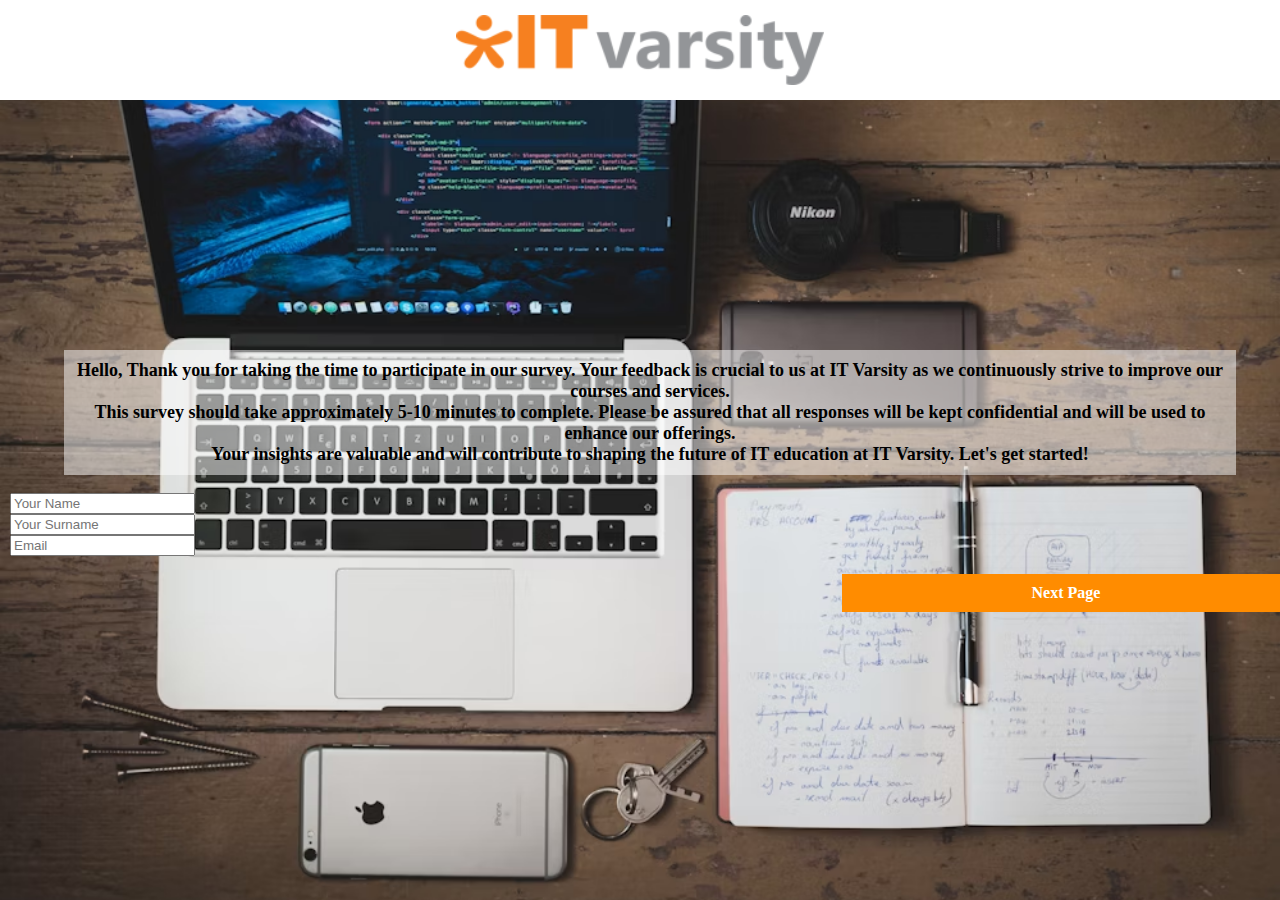
<file: index.html>
<!DOCTYPE html>
<html>
    <head>
        <link rel="stylesheet" href="style.css">
    </head>
    <body class="body-home">
        <div class="header">
            <img src="images/ITv-Logo.png"/>
        </div>

        <h4>Hello, Thank you for taking the time to participate in our survey. Your feedback is crucial to us at IT Varsity as we continuously strive to improve our courses and services.
        <br>
        This survey should take approximately 5-10 minutes to complete. Please be assured that all responses will be kept confidential and will be used to enhance our offerings.
        <br>
        Your insights are valuable and will contribute to shaping the future of IT education at IT Varsity. Let's get started!</h4>
        <br>
        <div id="input-2">
            <input type="text" placeholder="Your Name" id="name"/>
            <br>
            <input type="text" placeholder="Your Surname" id="surname"/>
            <br>
            <input type="text" placeholder="Email" id="email"/>
        </div>
        <br>
        <a class="button2" href="page1.html">Next Page</a>
    </body>
</html>
</file>
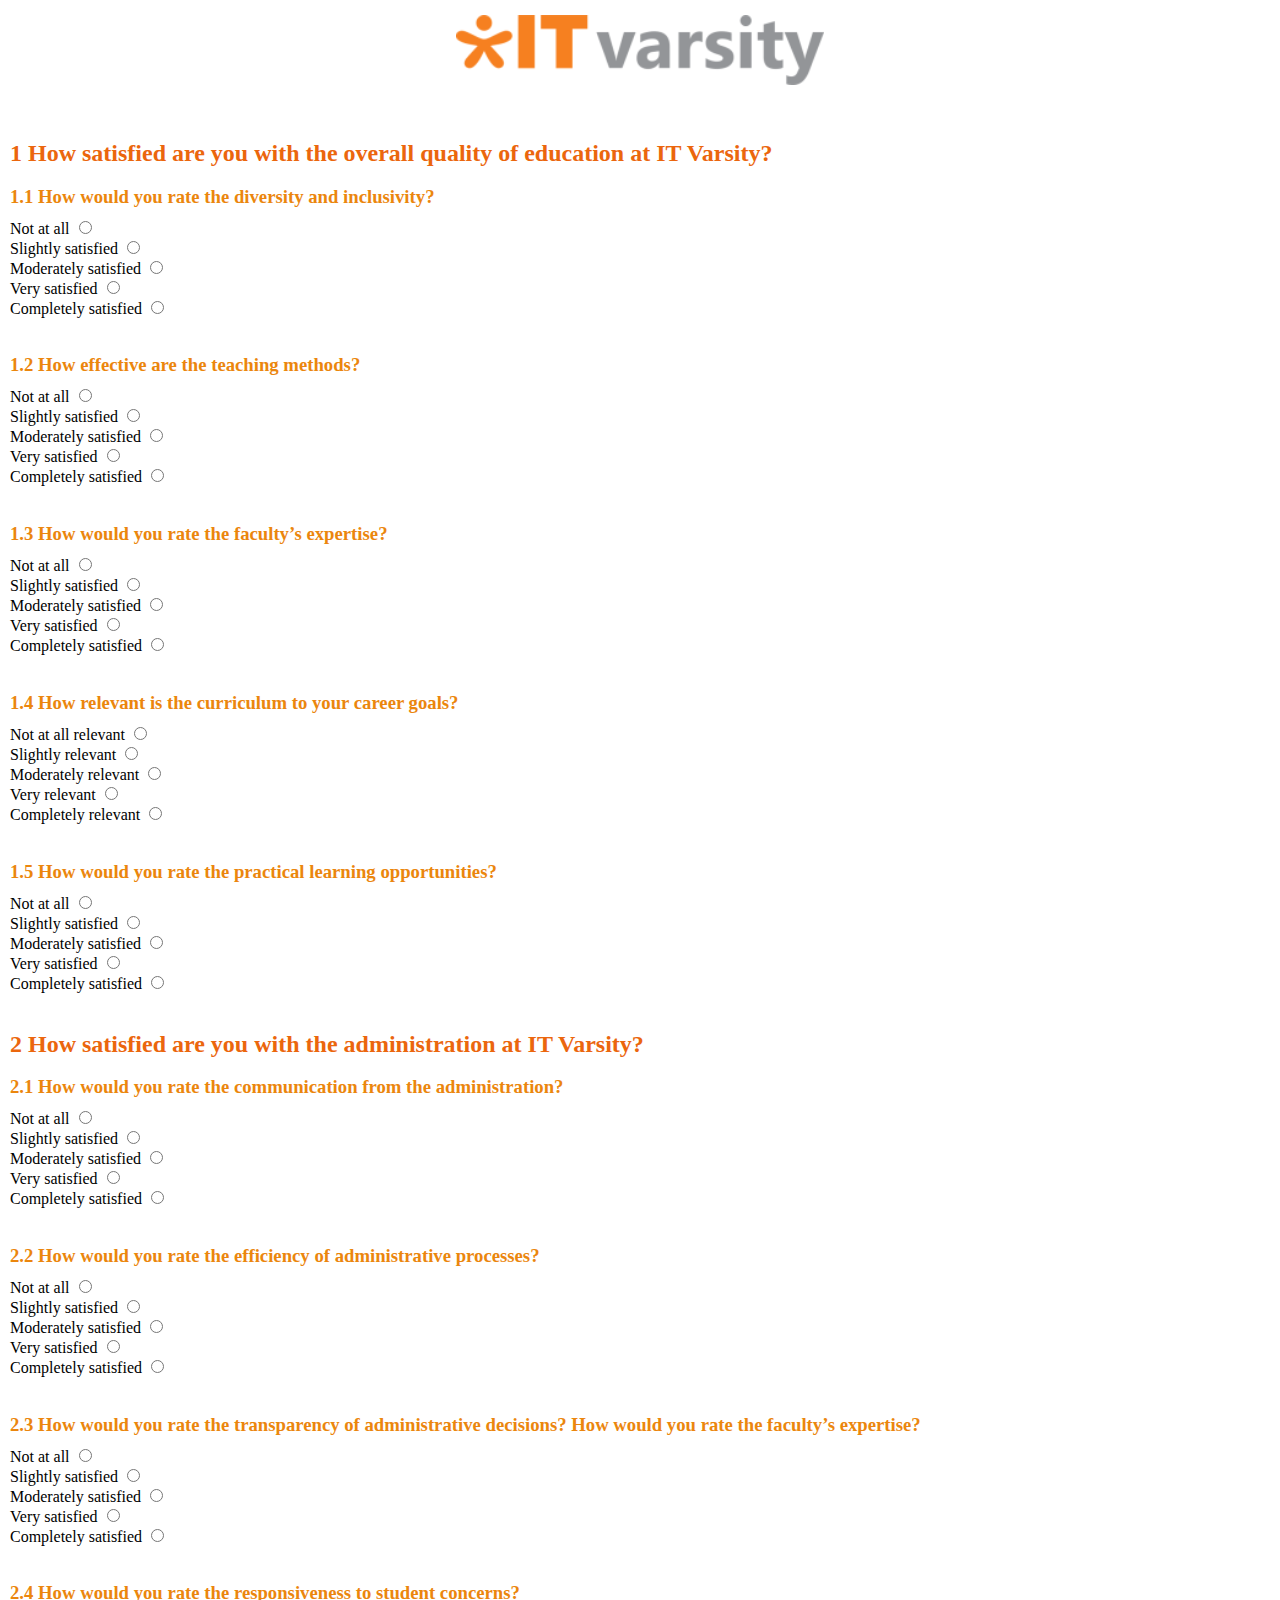
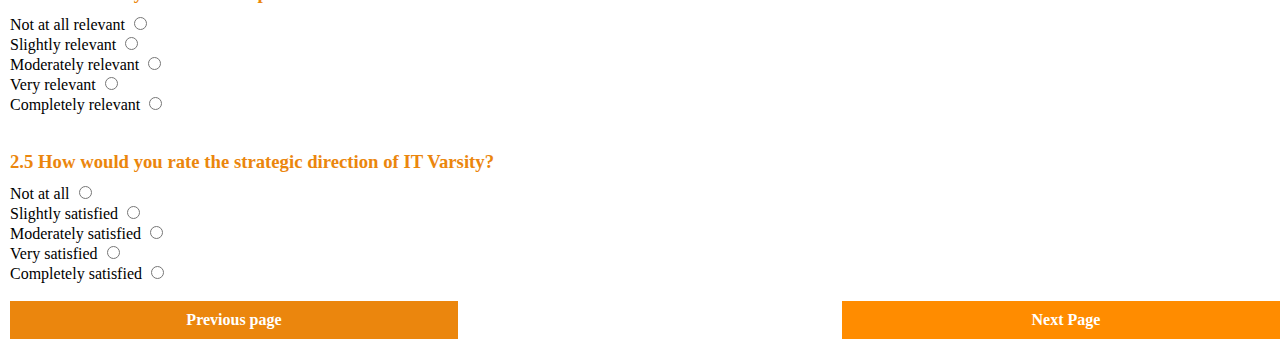
<file: page1.html>
<!DOCTYPE html>
<html>
    <head>
        <link rel="stylesheet" href="style.css">
    </head>
    <body>
        <div class="header">
            <img src="images/ITv-Logo.png"/>
        </div>
        
        <h2>1 How satisfied are you with the overall quality of education at IT Varsity?</h2>
        <h3>1.1 How would you rate the diversity and inclusivity?</h3>
            <form>                                                                     
                <label for="Side">Not at all</label>
                <input type="radio" id="Survey" name="Choice" >
                <br>
                <label for="Side">Slightly satisfied</label>
                <input type="radio" id="Survey" name="Choice" >
                <br>
                <label for="Side">Moderately satisfied</label>
                <input type="radio" id="Survey" name="Choice" >
                <br>
                <label for="Side">Very satisfied</label>
                <input type="radio" id="Survey" name="Choice" >
                <br>
                <label for="Side">Completely satisfied</label>
                <input type="radio" id="Survey" name="Choice" >
            </form>
            <br>
            <h3>1.2 How effective are the teaching methods?</h3>
            <form>                                                                     
                <label for="Side">Not at all</label>
                <input type="radio" id="Survey" name="Choice" >
                <br>
                <label for="Side">Slightly satisfied</label>
                <input type="radio" id="Survey" name="Choice" >
                <br>
                <label for="Side">Moderately satisfied</label>
                <input type="radio" id="Survey" name="Choice" >
                <br>
                <label for="Side">Very satisfied</label>
                <input type="radio" id="Survey" name="Choice" >
                <br>
                <label for="Side">Completely satisfied</label>
                <input type="radio" id="Survey" name="Choice" >
            </form>
            <br>
            <h3>1.3 How would you rate the faculty’s expertise?</h3>
            <form>                                                                     
                <label for="Side">Not at all</label>
                <input type="radio" id="Survey" name="Choice" >
                <br>
                <label for="Side">Slightly satisfied</label>
                <input type="radio" id="Survey" name="Choice" >
                <br>
                <label for="Side">Moderately satisfied</label>
                <input type="radio" id="Survey" name="Choice" >
                <br>
                <label for="Side">Very satisfied</label>
                <input type="radio" id="Survey" name="Choice" >
                <br>
                <label for="Side">Completely satisfied</label>
                <input type="radio" id="Survey" name="Choice" >
            </form>
            <br>
            <h3>1.4 How relevant is the curriculum to your career goals?
            </h3>
            <form>                                                                     
                <label for="Side">Not at all relevant</label>
                <input type="radio" id="Survey" name="Choice" >
                <br>
                <label for="Side">Slightly relevant</label>
                <input type="radio" id="Survey" name="Choice" >
                <br>
                <label for="Side">Moderately relevant</label>
                <input type="radio" id="Survey" name="Choice" >
                <br>
                <label for="Side">Very relevant</label>
                <input type="radio" id="Survey" name="Choice" >
                <br>
                <label for="Side">Completely relevant</label>
                <input type="radio" id="Survey" name="Choice" >
            </form>
            <br>
            <h3>1.5 How would you rate the practical learning opportunities?</h3>
            <form>                                                                     
                <label for="Side">Not at all</label>
                <input type="radio" id="Survey" name="Choice" >
                <br>
                <label for="Side">Slightly satisfied</label>
                <input type="radio" id="Survey" name="Choice" >
                <br>
                <label for="Side">Moderately satisfied</label>
                <input type="radio" id="Survey" name="Choice" >
                <br>
                <label for="Side">Very satisfied</label>
                <input type="radio" id="Survey" name="Choice" >
                <br>
                <label for="Side">Completely satisfied</label>
                <input type="radio" id="Survey" name="Choice" >
            </form>
            <br>
            <h2>2 How satisfied are you with the administration at IT Varsity?</h2>
            <h3>2.1 How would you rate the communication from the administration?</h3>
                <form>                                                                     
                    <label for="Side">Not at all</label>
                    <input type="radio" id="Survey" name="Choice" >
                    <br>
                    <label for="Side">Slightly satisfied</label>
                    <input type="radio" id="Survey" name="Choice" >
                    <br>
                    <label for="Side">Moderately satisfied</label>
                    <input type="radio" id="Survey" name="Choice" >
                    <br>
                    <label for="Side">Very satisfied</label>
                    <input type="radio" id="Survey" name="Choice" >
                    <br>
                    <label for="Side">Completely satisfied</label>
                    <input type="radio" id="Survey" name="Choice" >
                </form>
                <br>
                <h3>2.2 How would you rate the efficiency of administrative processes?</h3>
                <form>                                                                     
                    <label for="Side">Not at all</label>
                    <input type="radio" id="Survey" name="Choice" >
                    <br>
                    <label for="Side">Slightly satisfied</label>
                    <input type="radio" id="Survey" name="Choice" >
                    <br>
                    <label for="Side">Moderately satisfied</label>
                    <input type="radio" id="Survey" name="Choice" >
                    <br>
                    <label for="Side">Very satisfied</label>
                    <input type="radio" id="Survey" name="Choice" >
                    <br>
                    <label for="Side">Completely satisfied</label>
                    <input type="radio" id="Survey" name="Choice" >
                </form>
                <br>
                <h3>2.3 How would you rate the transparency of administrative decisions? How would you rate the faculty’s expertise?</h3>
                <form>                                                                     
                    <label for="Side">Not at all</label>
                    <input type="radio" id="Survey" name="Choice" >
                    <br>
                    <label for="Side">Slightly satisfied</label>
                    <input type="radio" id="Survey" name="Choice" >
                    <br>
                    <label for="Side">Moderately satisfied</label>
                    <input type="radio" id="Survey" name="Choice" >
                    <br>
                    <label for="Side">Very satisfied</label>
                    <input type="radio" id="Survey" name="Choice" >
                    <br>
                    <label for="Side">Completely satisfied</label>
                    <input type="radio" id="Survey" name="Choice" >
                </form>
                <br>
                <h3>2.4 How would you rate the responsiveness to student concerns?</h3>
                <form>                                                                     
                    <label for="Side">Not at all relevant</label>
                    <input type="radio" id="Survey" name="Choice" >
                    <br>
                    <label for="Side">Slightly relevant</label>
                    <input type="radio" id="Survey" name="Choice" >
                    <br>
                    <label for="Side">Moderately relevant</label>
                    <input type="radio" id="Survey" name="Choice" >
                    <br>
                    <label for="Side">Very relevant</label>
                    <input type="radio" id="Survey" name="Choice" >
                    <br>
                    <label for="Side">Completely relevant</label>
                    <input type="radio" id="Survey" name="Choice" >
                </form>
                <br>
                <h3>2.5 How would you rate the strategic direction of IT Varsity?</h3>
                <form>                                                                     
                    <label for="Side">Not at all</label>
                    <input type="radio" id="Survey" name="Choice" >
                    <br>
                    <label for="Side">Slightly satisfied</label>
                    <input type="radio" id="Survey" name="Choice" >
                    <br>
                    <label for="Side">Moderately satisfied</label>
                    <input type="radio" id="Survey" name="Choice" >
                    <br>
                    <label for="Side">Very satisfied</label>
                    <input type="radio" id="Survey" name="Choice" >
                    <br>
                    <label for="Side">Completely satisfied</label>
                    <input type="radio" id="Survey" name="Choice" >
                </form>
                <br>
                <a class="button" href="index.html">Previous page</a>
                <a class="button2" href="page2.html">Next Page</a>
    </body>
</html>
</file>
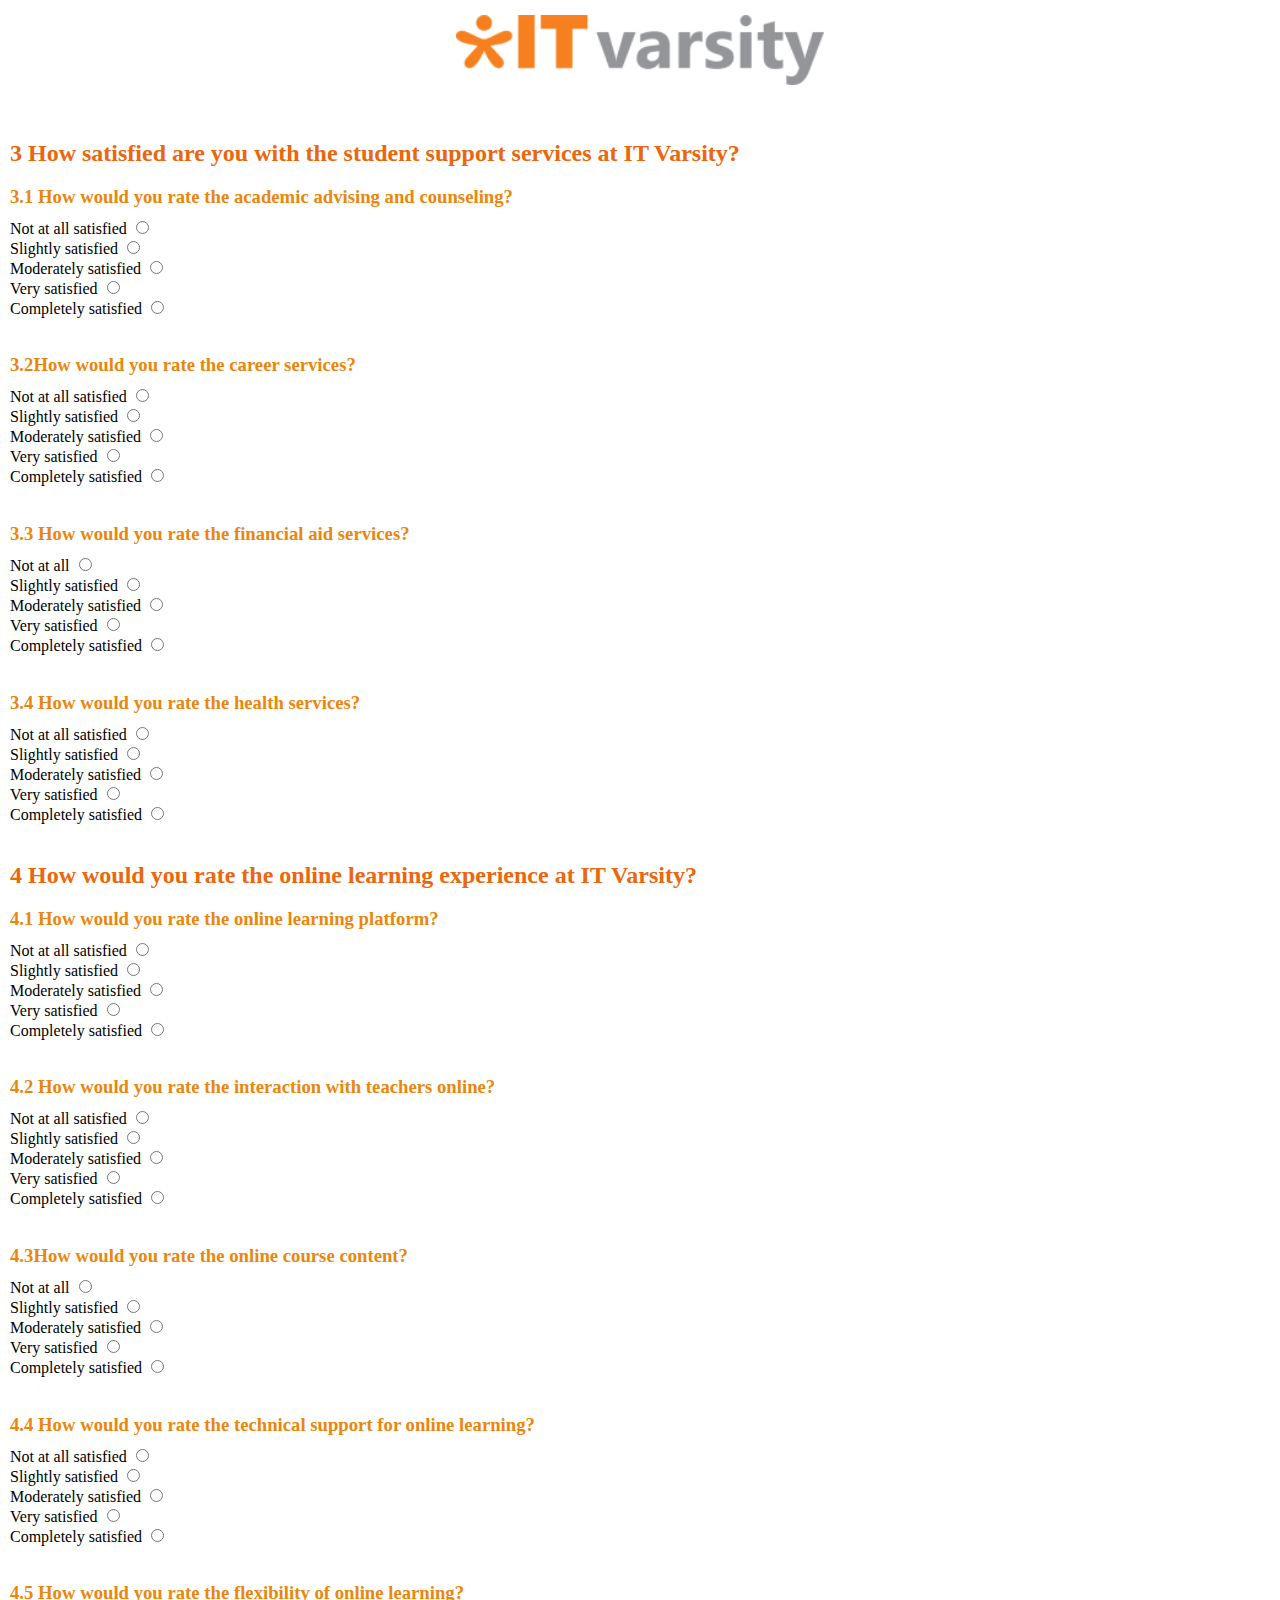
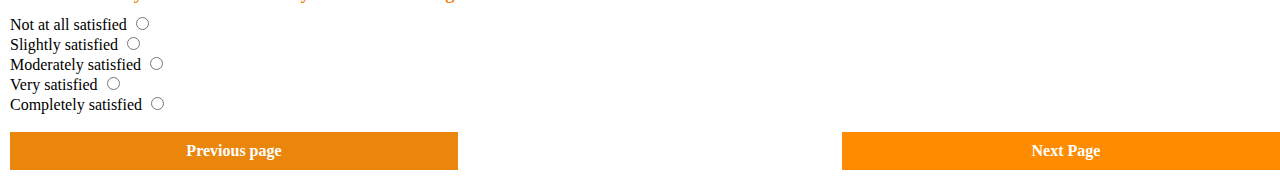
<file: page2.html>
<!DOCTYPE html>
<html>
    <head>
        <link rel="stylesheet" href="style.css">
    </head>
    <body>
        <div class="header">
            <img src="images/ITv-Logo.png"/>
        </div>

        <h2>3 How satisfied are you with the student support services at IT Varsity?</h2>
        <h3>3.1 How would you rate the academic advising and counseling?</h3>
            <form>                                                                     
                <label for="Side">Not at all satisfied</label>
                <input type="radio" id="Survey" name="Choice" >
                <br>
                <label for="Side">Slightly satisfied</label>
                <input type="radio" id="Survey" name="Choice" >
                <br>
                <label for="Side">Moderately satisfied</label>
                <input type="radio" id="Survey" name="Choice" >
                <br>
                <label for="Side">Very satisfied</label>
                <input type="radio" id="Survey" name="Choice" >
                <br>
                <label for="Side">Completely satisfied</label>
                <input type="radio" id="Survey" name="Choice" >
            </form>
            <br>
            <h3> 3.2How would you rate the career services?</h3>
            <form>                                                                     
                <label for="Side">Not at all satisfied</label>
                <input type="radio" id="Survey" name="Choice" >
                <br>
                <label for="Side">Slightly satisfied</label>
                <input type="radio" id="Survey" name="Choice" >
                <br>
                <label for="Side">Moderately satisfied</label>
                <input type="radio" id="Survey" name="Choice" >
                <br>
                <label for="Side">Very satisfied</label>
                <input type="radio" id="Survey" name="Choice" >
                <br>
                <label for="Side">Completely satisfied</label>
                <input type="radio" id="Survey" name="Choice" >
            </form>
            <br>
            <h3>3.3 How would you rate the financial aid services?</h3>
            <form>                                                                     
                <label for="Side">Not at all</label>
                <input type="radio" id="Survey" name="Choice" >
                <br>
                <label for="Side">Slightly satisfied</label>
                <input type="radio" id="Survey" name="Choice" >
                <br>
                <label for="Side">Moderately satisfied</label>
                <input type="radio" id="Survey" name="Choice" >
                <br>
                <label for="Side">Very satisfied</label>
                <input type="radio" id="Survey" name="Choice" >
                <br>
                <label for="Side">Completely satisfied</label>
                <input type="radio" id="Survey" name="Choice" >
            </form>
            <br>
            <h3> 3.4 How would you rate the health services?</h3>
            <form>                                                                     
                <label for="Side">Not at all satisfied</label>
                <input type="radio" id="Survey" name="Choice" >
                <br>
                <label for="Side">Slightly satisfied</label>
                <input type="radio" id="Survey" name="Choice" >
                <br>
                <label for="Side">Moderately satisfied</label>
                <input type="radio" id="Survey" name="Choice" >
                <br>
                <label for="Side">Very satisfied</label>
                <input type="radio" id="Survey" name="Choice" >
                <br>
                <label for="Side">Completely satisfied</label>
                <input type="radio" id="Survey" name="Choice" >
            </form>
            <br>
            <h2>4 How would you rate the online learning experience at IT Varsity?</h2>
            <h3>4.1 How would you rate the online learning platform?</h3>
                <form>                                                                     
                    <label for="Side">Not at all satisfied</label>
                    <input type="radio" id="Survey" name="Choice" >
                    <br>
                    <label for="Side">Slightly satisfied</label>
                    <input type="radio" id="Survey" name="Choice" >
                    <br>
                    <label for="Side">Moderately satisfied</label>
                    <input type="radio" id="Survey" name="Choice" >
                    <br>
                    <label for="Side">Very satisfied</label>
                    <input type="radio" id="Survey" name="Choice" >
                    <br>
                    <label for="Side">Completely satisfied</label>
                    <input type="radio" id="Survey" name="Choice" >
                </form>
                <br>
                <h3>4.2 How would you rate the interaction with teachers online?</h3>
                <form>                                                                     
                    <label for="Side">Not at all satisfied</label>
                    <input type="radio" id="Survey" name="Choice" >
                    <br>
                    <label for="Side">Slightly satisfied</label>
                    <input type="radio" id="Survey" name="Choice" >
                    <br>
                    <label for="Side">Moderately satisfied</label>
                    <input type="radio" id="Survey" name="Choice" >
                    <br>
                    <label for="Side">Very satisfied</label>
                    <input type="radio" id="Survey" name="Choice" >
                    <br>
                    <label for="Side">Completely satisfied</label>
                    <input type="radio" id="Survey" name="Choice" >
                </form>
                <br>
                <h3>4.3How would you rate the online course content?</h3>
                <form>                                                                     
                    <label for="Side">Not at all</label>
                    <input type="radio" id="Survey" name="Choice" >
                    <br>
                    <label for="Side">Slightly satisfied</label>
                    <input type="radio" id="Survey" name="Choice" >
                    <br>
                    <label for="Side">Moderately satisfied</label>
                    <input type="radio" id="Survey" name="Choice" >
                    <br>
                    <label for="Side">Very satisfied</label>
                    <input type="radio" id="Survey" name="Choice" >
                    <br>
                    <label for="Side">Completely satisfied</label>
                    <input type="radio" id="Survey" name="Choice" >
                </form>
                <br>
                <h3>4.4 How would you rate the technical support for online learning?</h3>
                <form>                                                                     
                    <label for="Side">Not at all satisfied</label>
                    <input type="radio" id="Survey" name="Choice" >
                    <br>
                    <label for="Side">Slightly satisfied</label>
                    <input type="radio" id="Survey" name="Choice" >
                    <br>
                    <label for="Side">Moderately satisfied</label>
                    <input type="radio" id="Survey" name="Choice" >
                    <br>
                    <label for="Side">Very satisfied</label>
                    <input type="radio" id="Survey" name="Choice" >
                    <br>
                    <label for="Side">Completely satisfied</label>
                    <input type="radio" id="Survey" name="Choice" >
                </form>
                <br>
                <h3>4.5 How would you rate the flexibility of online learning?</h3>
                <form>                                                                     
                    <label for="Side">Not at all satisfied</label>
                    <input type="radio" id="Survey" name="Choice" >
                    <br>
                    <label for="Side">Slightly satisfied</label>
                    <input type="radio" id="Survey" name="Choice" >
                    <br>
                    <label for="Side">Moderately satisfied</label>
                    <input type="radio" id="Survey" name="Choice" >
                    <br>
                    <label for="Side">Very satisfied</label>
                    <input type="radio" id="Survey" name="Choice" >
                    <br>
                    <label for="Side">Completely satisfied</label>
                    <input type="radio" id="Survey" name="Choice" >
                </form>
                <br>
                <a class="button" href="page1.html">Previous page</a>
                <a class="button2" href="page3.html">Next Page</a>
    </body>
</html>
</file>
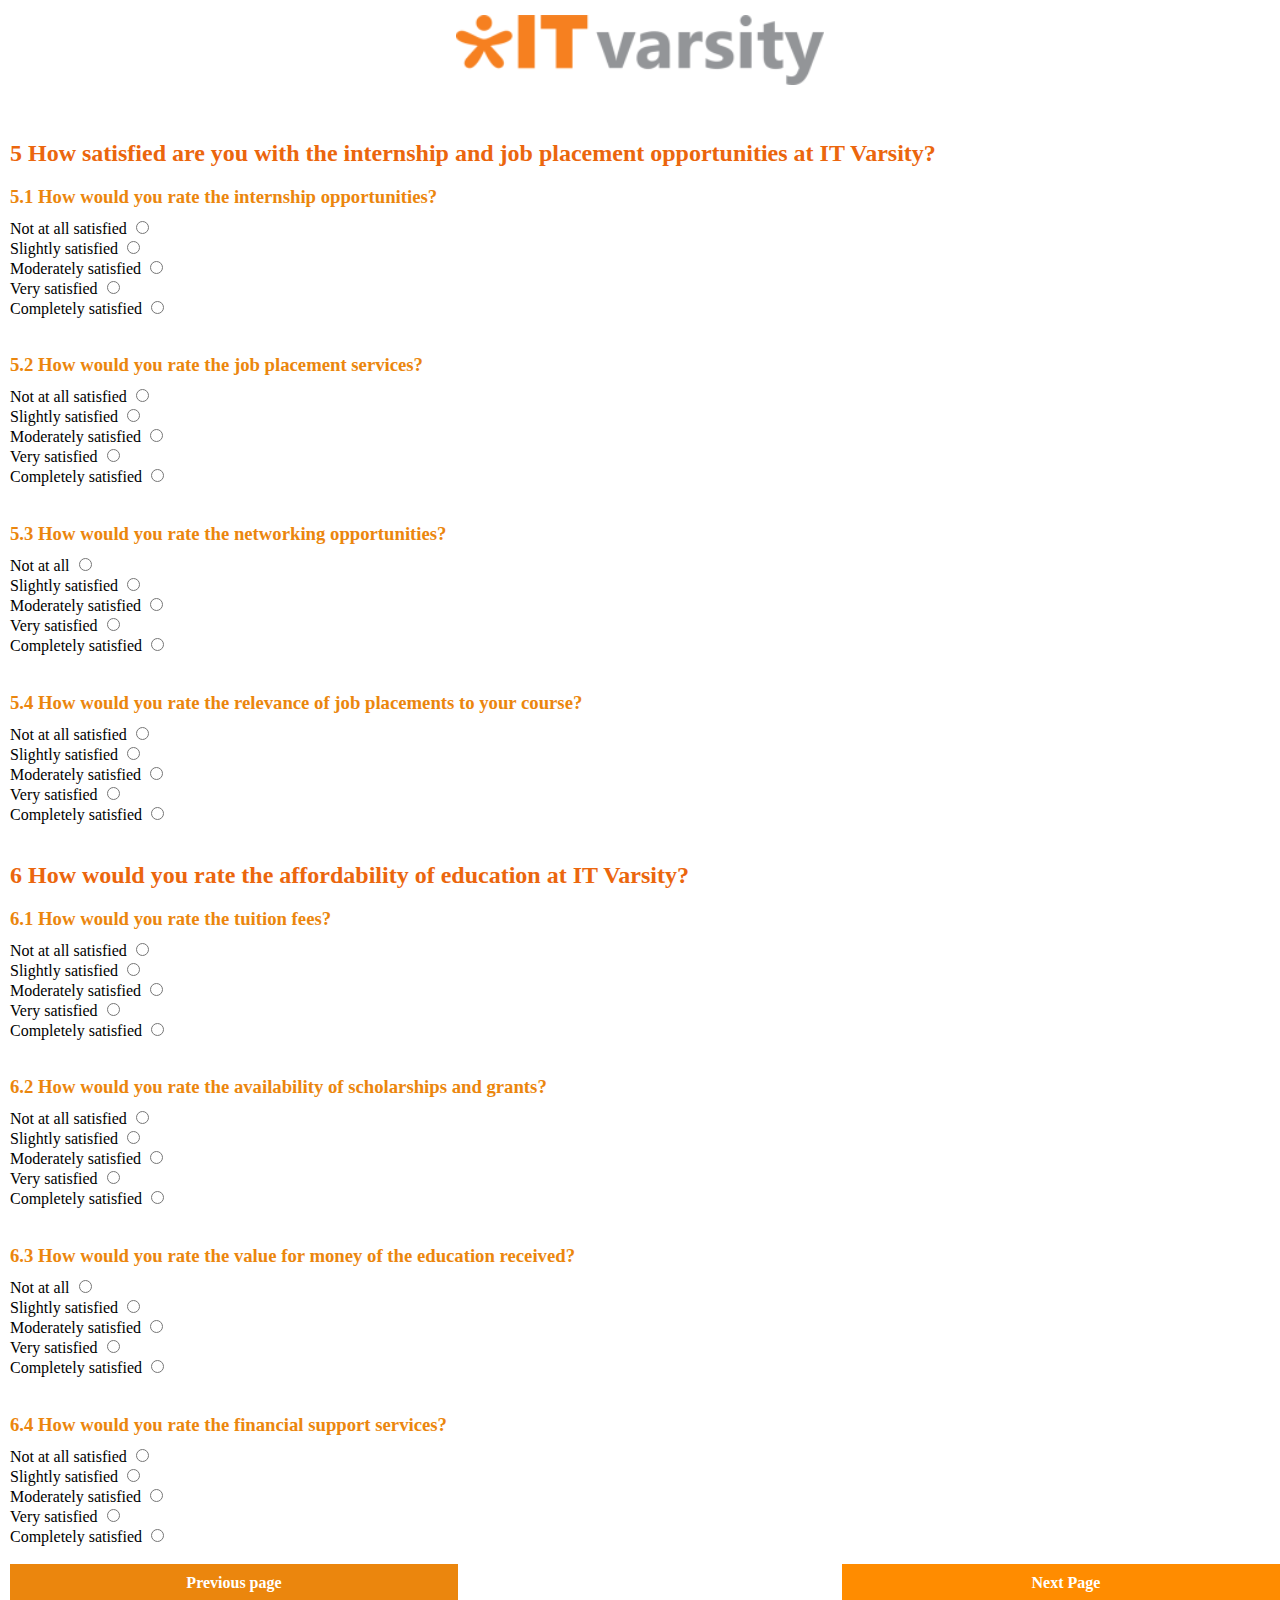
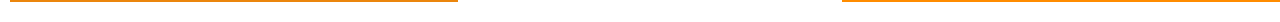
<file: page3.html>
<!DOCTYPE html>
<html>
    <head>
        <link rel="stylesheet" href="style.css">
    </head>
    <body>
        <div class="header">
            <img src="images/ITv-Logo.png"/>
        </div>

        <h2>5 How satisfied are you with the internship and job placement opportunities at IT Varsity?</h2>
        <h3> 5.1 How would you rate the internship opportunities?</h3>
            <form>                                                                     
                <label for="Side">Not at all satisfied</label>
                <input type="radio" id="Survey" name="Choice" >
                <br>
                <label for="Side">Slightly satisfied</label>
                <input type="radio" id="Survey" name="Choice" >
                <br>
                <label for="Side">Moderately satisfied</label>
                <input type="radio" id="Survey" name="Choice" >
                <br>
                <label for="Side">Very satisfied</label>
                <input type="radio" id="Survey" name="Choice" >
                <br>
                <label for="Side">Completely satisfied</label>
                <input type="radio" id="Survey" name="Choice" >
            </form>
            <br>
            <h3> 5.2 How would you rate the job placement services?</h3>
            <form>                                                                     
                <label for="Side">Not at all satisfied</label>
                <input type="radio" id="Survey" name="Choice" >
                <br>
                <label for="Side">Slightly satisfied</label>
                <input type="radio" id="Survey" name="Choice" >
                <br>
                <label for="Side">Moderately satisfied</label>
                <input type="radio" id="Survey" name="Choice" >
                <br>
                <label for="Side">Very satisfied</label>
                <input type="radio" id="Survey" name="Choice" >
                <br>
                <label for="Side">Completely satisfied</label>
                <input type="radio" id="Survey" name="Choice" >
            </form>
            <br>
            <h3>5.3 How would you rate the networking opportunities?</h3>
            <form>                                                                     
                <label for="Side">Not at all</label>
                <input type="radio" id="Survey" name="Choice" >
                <br>
                <label for="Side">Slightly satisfied</label>
                <input type="radio" id="Survey" name="Choice" >
                <br>
                <label for="Side">Moderately satisfied</label>
                <input type="radio" id="Survey" name="Choice" >
                <br>
                <label for="Side">Very satisfied</label>
                <input type="radio" id="Survey" name="Choice" >
                <br>
                <label for="Side">Completely satisfied</label>
                <input type="radio" id="Survey" name="Choice" >
            </form>
            <br>
            <h3> 5.4 How would you rate the relevance of job placements to your course?</h3>
            <form>                                                                     
                <label for="Side">Not at all satisfied</label>
                <input type="radio" id="Survey" name="Choice" >
                <br>
                <label for="Side">Slightly satisfied</label>
                <input type="radio" id="Survey" name="Choice" >
                <br>
                <label for="Side">Moderately satisfied</label>
                <input type="radio" id="Survey" name="Choice" >
                <br>
                <label for="Side">Very satisfied</label>
                <input type="radio" id="Survey" name="Choice" >
                <br>
                <label for="Side">Completely satisfied</label>
                <input type="radio" id="Survey" name="Choice" >
            </form>
            <br>
            <h2>6 How would you rate the affordability of education at IT Varsity?</h2>
            <h3>6.1 How would you rate the tuition fees?</h3>
                <form>                                                                     
                    <label for="Side">Not at all satisfied</label>
                    <input type="radio" id="Survey" name="Choice" >
                    <br>
                    <label for="Side">Slightly satisfied</label>
                    <input type="radio" id="Survey" name="Choice" >
                    <br>
                    <label for="Side">Moderately satisfied</label>
                    <input type="radio" id="Survey" name="Choice" >
                    <br>
                    <label for="Side">Very satisfied</label>
                    <input type="radio" id="Survey" name="Choice" >
                    <br>
                    <label for="Side">Completely satisfied</label>
                    <input type="radio" id="Survey" name="Choice" >
                </form>
                <br>
                <h3>6.2 How would you rate the availability of scholarships and grants?</h3>
                <form>                                                                     
                    <label for="Side">Not at all satisfied</label>
                    <input type="radio" id="Survey" name="Choice" >
                    <br>
                    <label for="Side">Slightly satisfied</label>
                    <input type="radio" id="Survey" name="Choice" >
                    <br>
                    <label for="Side">Moderately satisfied</label>
                    <input type="radio" id="Survey" name="Choice" >
                    <br>
                    <label for="Side">Very satisfied</label>
                    <input type="radio" id="Survey" name="Choice" >
                    <br>
                    <label for="Side">Completely satisfied</label>
                    <input type="radio" id="Survey" name="Choice" >
                </form>
                <br>
                <h3>6.3 How would you rate the value for money of the education received?</h3>
                <form>                                                                     
                    <label for="Side">Not at all</label>
                    <input type="radio" id="Survey" name="Choice" >
                    <br>
                    <label for="Side">Slightly satisfied</label>
                    <input type="radio" id="Survey" name="Choice" >
                    <br>
                    <label for="Side">Moderately satisfied</label>
                    <input type="radio" id="Survey" name="Choice" >
                    <br>
                    <label for="Side">Very satisfied</label>
                    <input type="radio" id="Survey" name="Choice" >
                    <br>
                    <label for="Side">Completely satisfied</label>
                    <input type="radio" id="Survey" name="Choice" >
                </form>
                <br>
                <h3>6.4 How would you rate the financial support services?</h3>
                <form>                                                                     
                    <label for="Side">Not at all satisfied</label>
                    <input type="radio" id="Survey" name="Choice" >
                    <br>
                    <label for="Side">Slightly satisfied</label>
                    <input type="radio" id="Survey" name="Choice" >
                    <br>
                    <label for="Side">Moderately satisfied</label>
                    <input type="radio" id="Survey" name="Choice" >
                    <br>
                    <label for="Side">Very satisfied</label>
                    <input type="radio" id="Survey" name="Choice" >
                    <br>
                    <label for="Side">Completely satisfied</label>
                    <input type="radio" id="Survey" name="Choice" >
                </form>
                <br>
                <a class="button" href="page2.html">Previous page</a>
                <a class="button2" href="page4.html">Next Page</a>
    </body>
</html>
</file>
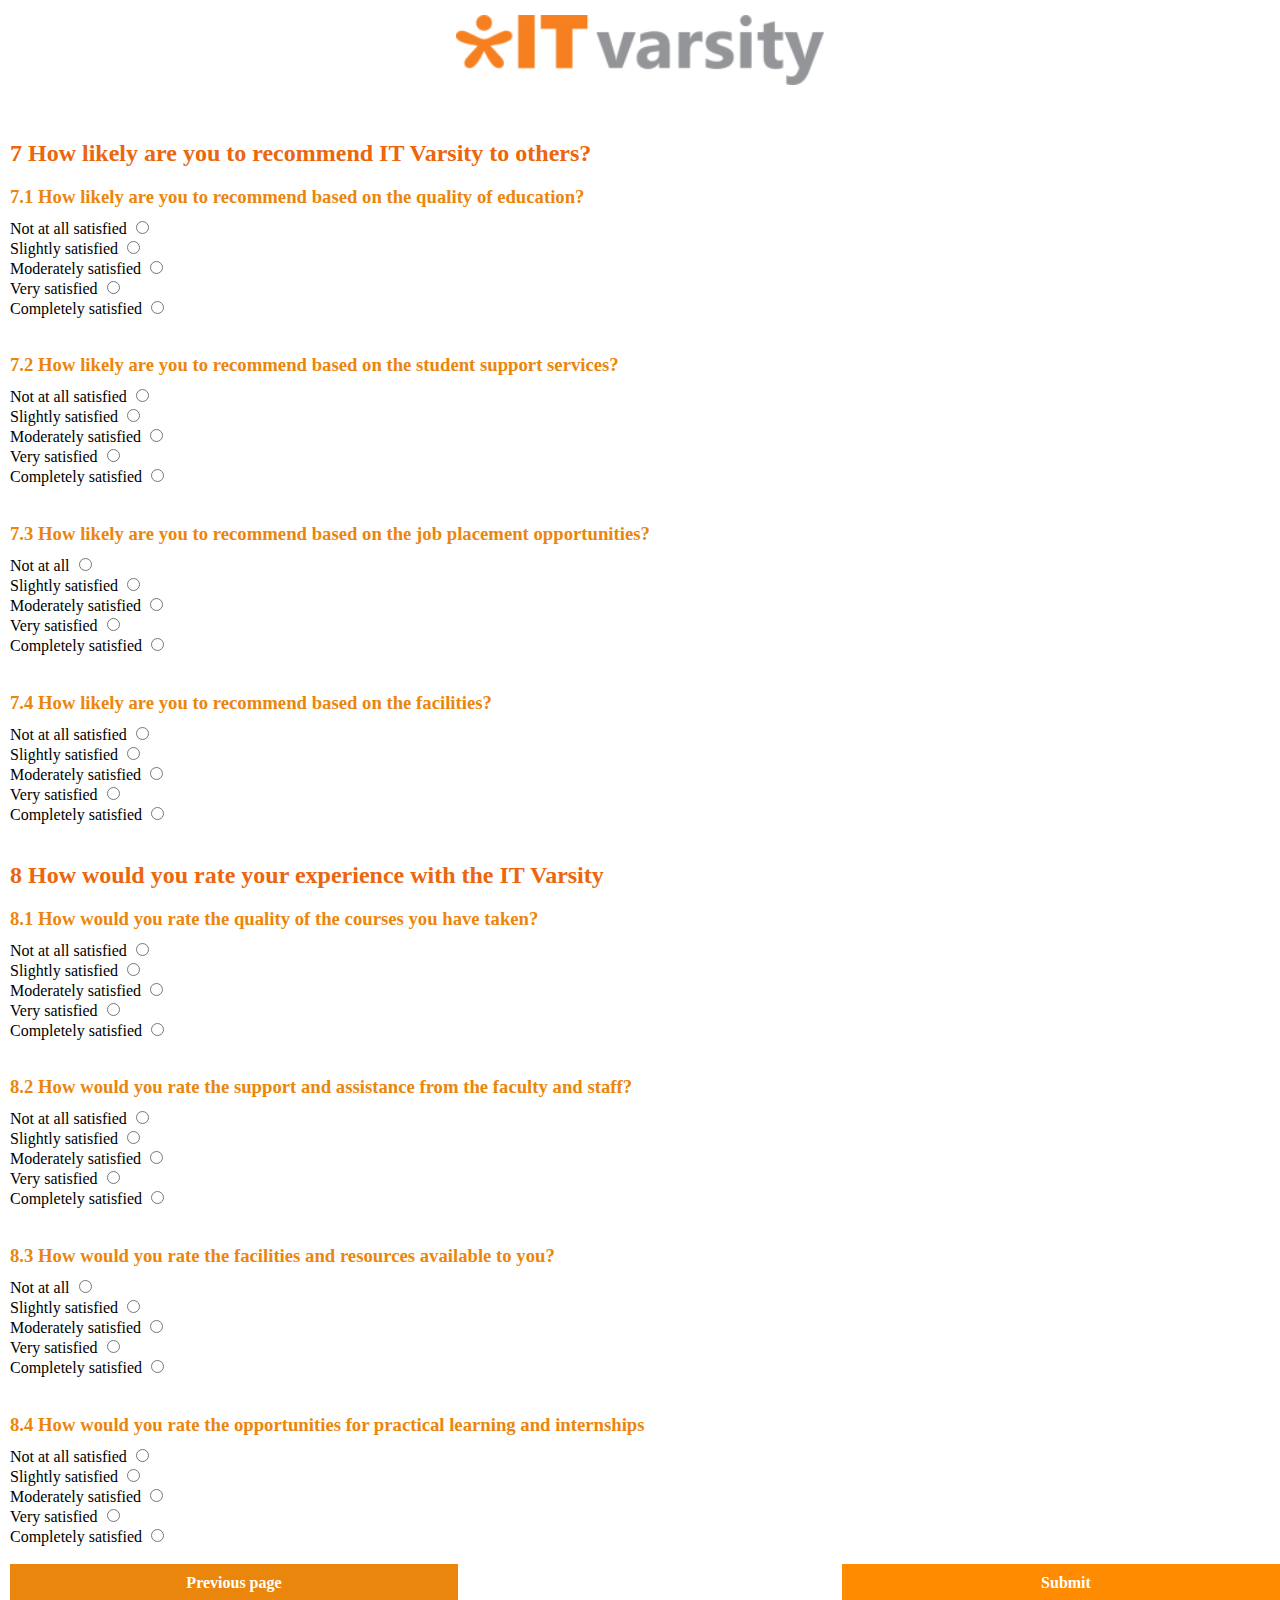
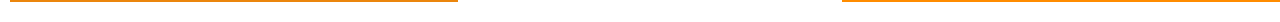
<file: page4.html>
<!DOCTYPE html>
<html>
    <head>
        <link rel="stylesheet" href="style.css">
    </head>
    <body>
        <div class="header">
            <img src="images/ITv-Logo.png"/>
        </div>

        <h2>7 How likely are you to recommend IT Varsity to others?</h2>
        <h3> 7.1 How likely are you to recommend based on the quality of education?</h3>
            <form>                                                                     
                <label for="Side">Not at all satisfied</label>
                <input type="radio" id="Survey" name="Choice" >
                <br>
                <label for="Side">Slightly satisfied</label>
                <input type="radio" id="Survey" name="Choice" >
                <br>
                <label for="Side">Moderately satisfied</label>
                <input type="radio" id="Survey" name="Choice" >
                <br>
                <label for="Side">Very satisfied</label>
                <input type="radio" id="Survey" name="Choice" >
                <br>
                <label for="Side">Completely satisfied</label>
                <input type="radio" id="Survey" name="Choice" >
            </form>
            <br>
            <h3> 7.2 How likely are you to recommend based on the student support services?</h3>
            <form>                                                                     
                <label for="Side">Not at all satisfied</label>
                <input type="radio" id="Survey" name="Choice" >
                <br>
                <label for="Side">Slightly satisfied</label>
                <input type="radio" id="Survey" name="Choice" >
                <br>
                <label for="Side">Moderately satisfied</label>
                <input type="radio" id="Survey" name="Choice" >
                <br>
                <label for="Side">Very satisfied</label>
                <input type="radio" id="Survey" name="Choice" >
                <br>
                <label for="Side">Completely satisfied</label>
                <input type="radio" id="Survey" name="Choice" >
            </form>
            <br>
            <h3>7.3 How likely are you to recommend based on the job placement opportunities?</h3>
            <form>                                                                     
                <label for="Side">Not at all</label>
                <input type="radio" id="Survey" name="Choice" >
                <br>
                <label for="Side">Slightly satisfied</label>
                <input type="radio" id="Survey" name="Choice" >
                <br>
                <label for="Side">Moderately satisfied</label>
                <input type="radio" id="Survey" name="Choice" >
                <br>
                <label for="Side">Very satisfied</label>
                <input type="radio" id="Survey" name="Choice" >
                <br>
                <label for="Side">Completely satisfied</label>
                <input type="radio" id="Survey" name="Choice" >
            </form>
            <br>
            <h3> 7.4 How likely are you to recommend based on the facilities?</h3>
            <form>                                                                     
                <label for="Side">Not at all satisfied</label>
                <input type="radio" id="Survey" name="Choice" >
                <br>
                <label for="Side">Slightly satisfied</label>
                <input type="radio" id="Survey" name="Choice" >
                <br>
                <label for="Side">Moderately satisfied</label>
                <input type="radio" id="Survey" name="Choice" >
                <br>
                <label for="Side">Very satisfied</label>
                <input type="radio" id="Survey" name="Choice" >
                <br>
                <label for="Side">Completely satisfied</label>
                <input type="radio" id="Survey" name="Choice" >
            </form>
            <br>
            <h2>8 How would you rate your experience with the IT Varsity</h2>
            <h3>8.1 How would you rate the quality of the courses you have taken?</h3>
                <form>                                                                     
                    <label for="Side">Not at all satisfied</label>
                    <input type="radio" id="Survey" name="Choice" >
                    <br>
                    <label for="Side">Slightly satisfied</label>
                    <input type="radio" id="Survey" name="Choice" >
                    <br>
                    <label for="Side">Moderately satisfied</label>
                    <input type="radio" id="Survey" name="Choice" >
                    <br>
                    <label for="Side">Very satisfied</label>
                    <input type="radio" id="Survey" name="Choice" >
                    <br>
                    <label for="Side">Completely satisfied</label>
                    <input type="radio" id="Survey" name="Choice" >
                </form>
                <br>
                <h3>8.2 How would you rate the support and assistance from the faculty and staff?</h3>
                <form>                                                                     
                    <label for="Side">Not at all satisfied</label>
                    <input type="radio" id="Survey" name="Choice" >
                    <br>
                    <label for="Side">Slightly satisfied</label>
                    <input type="radio" id="Survey" name="Choice" >
                    <br>
                    <label for="Side">Moderately satisfied</label>
                    <input type="radio" id="Survey" name="Choice" >
                    <br>
                    <label for="Side">Very satisfied</label>
                    <input type="radio" id="Survey" name="Choice" >
                    <br>
                    <label for="Side">Completely satisfied</label>
                    <input type="radio" id="Survey" name="Choice" >
                </form>
                <br>
                <h3>8.3 How would you rate the facilities and resources available to you?</h3>
                <form>                                                                     
                    <label for="Side">Not at all</label>
                    <input type="radio" id="Survey" name="Choice" >
                    <br>
                    <label for="Side">Slightly satisfied</label>
                    <input type="radio" id="Survey" name="Choice" >
                    <br>
                    <label for="Side">Moderately satisfied</label>
                    <input type="radio" id="Survey" name="Choice" >
                    <br>
                    <label for="Side">Very satisfied</label>
                    <input type="radio" id="Survey" name="Choice" >
                    <br>
                    <label for="Side">Completely satisfied</label>
                    <input type="radio" id="Survey" name="Choice" >
                </form>
                <br>
                <h3>8.4 How would you rate the opportunities for practical learning and internships</h3>
                <form>                                                                     
                    <label for="Side">Not at all satisfied</label>
                    <input type="radio" id="Survey" name="Choice" >
                    <br>
                    <label for="Side">Slightly satisfied</label>
                    <input type="radio" id="Survey" name="Choice" >
                    <br>
                    <label for="Side">Moderately satisfied</label>
                    <input type="radio" id="Survey" name="Choice" >
                    <br>
                    <label for="Side">Very satisfied</label>
                    <input type="radio" id="Survey" name="Choice" >
                    <br>
                    <label for="Side">Completely satisfied</label>
                    <input type="radio" id="Survey" name="Choice" >
                </form>
                <br>
                <a class="button" href="page3.html">Previous page</a>
                <a class="button2" href="submission.html">Submit</a>
    </body>
</html>
</file>
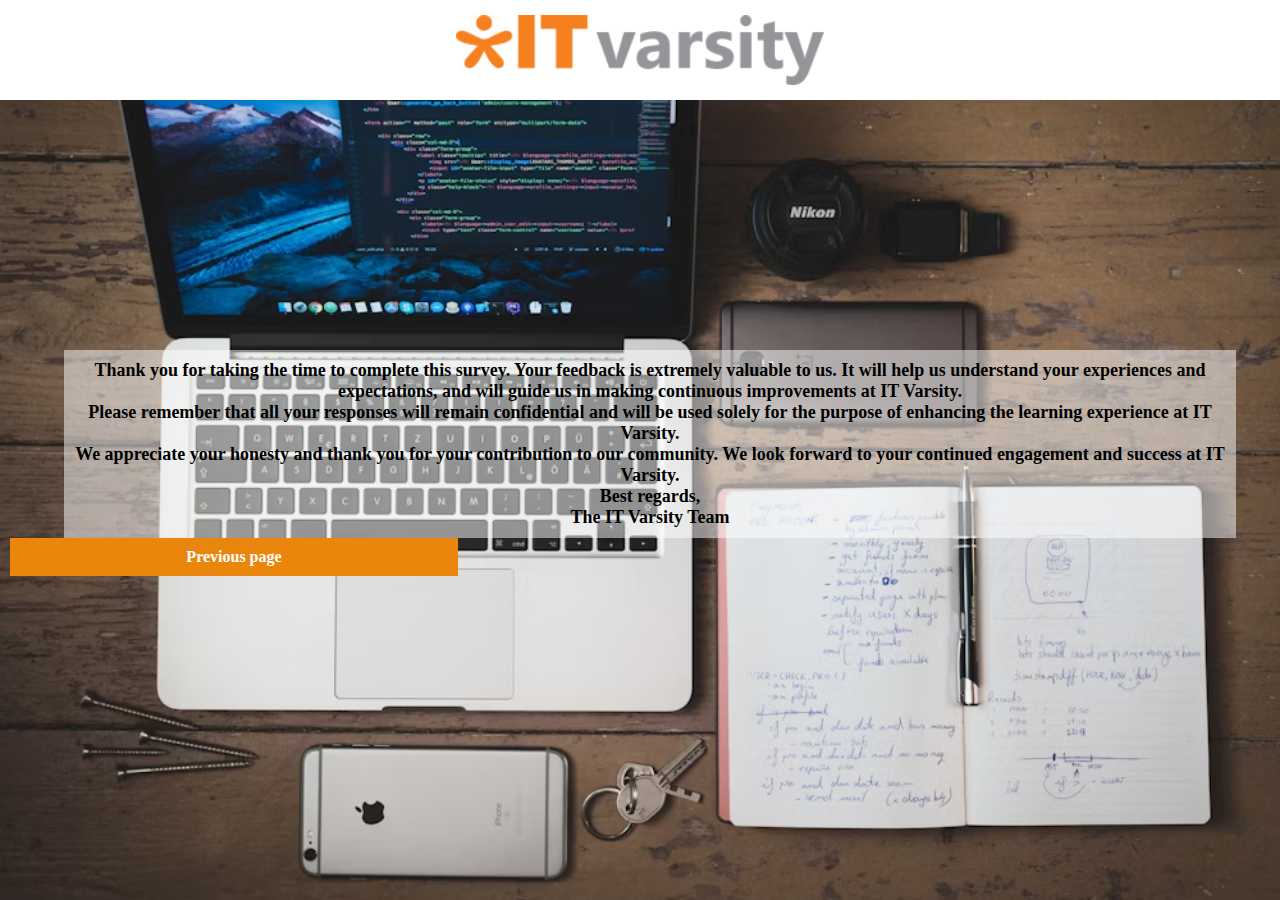
<file: submission.html>
<!DOCTYPE html>
<html>
    <head>
        <link rel="stylesheet" href="style.css">
    </head>
    <body class="body-home">
        <div class="header">
            <img src="images/ITv-Logo.png"/>
        </div>

        <h4>Thank you for taking the time to complete this survey. Your feedback is extremely valuable to us. It will help us understand your experiences and expectations, and will guide us in making continuous improvements at IT Varsity.
            <br>
            Please remember that all your responses will remain confidential and will be used solely for the purpose of enhancing the learning experience at IT Varsity.
            <br>
            We appreciate your honesty and thank you for your contribution to our community. We look forward to your continued engagement and success at IT Varsity.
            <br>
            Best regards,
            <br>
            The IT Varsity Team
        </h4>
        <a class="button" href="page4.html">Previous page</a>
        
</html>
</file>
<file: style.css>
body{
    margin-top: 140px;
    margin-left: 10px;
    padding: 0;
    width: 100%;
}

.body-home{
    background-image: url(images/photo-1521185496955-15097b20c5fe.avif);
    background-position: center;
    background-attachment: fixed;
    background-size: cover;
}

/*================ HEADER ============*/

.header{
    position: fixed;
    top: 0;
    left: 0;
    z-index: 500;
    width: 100%;
    height: 100px;
    background-color: white;
}

.header img{
    display: block;
    margin: auto;
    height: 70px;
    padding-top: 15px;
}

/*================ BUTTON ============*/

.button{
    background-color: #EB860D;
    display: block;
    width: 35%;
    text-decoration: none;
    text-align: center;
    float: left;
    color: white;
    padding: 10px 0 10px 0;
    font-size: 16px;
    font-weight: 600;
    margin-bottom: 20px;
}

.button2{
    background-color: #ff8c00;
    display: block;
    width: 35%;
    text-decoration: none;
    text-align: center;
    float: right;
    color: white;
    padding: 10px 0 10px 0;
    font-size: 16px;
    font-weight: 600;
    margin-bottom: 20px;
}

/*================ H ============*/

h4 {
    background-color: rgba(255,255,255,0.5);
    width: 90%;
    display: block;
    margin: auto;
    margin-top: 350px;
    padding: 10px;
    text-align: center;
    font-size: large;
    font-family: 'Times New Roman', Times, serif;
}

h2 {
    color: #EB660D;
    margin-bottom: 10px;
}

h3 {
    color: #EB860D;
    margin-bottom: 10px;
}


/*================ FORM ============*/
#input{
    width: 25%;
    height: 25px;
    margin: 12px 0;
    border: 1px solid #EB860D
}

textarea{
    width: 25%;
    height: 65px;
    margin: 12px 0;
    border: 1px solid #EB860D
}

p{
    text-align: center;
}

/*========== RESPONSIVE LAYOUT ==========*/

@media only screen and (min-width:600px){
    .body-home{
        background-image: url(images/photo-1521185496955-15097b20c5fe.avif);
    }

}

@media only screen and (min-width:720px){
    .body-home{
        background-image: url(images/photo-1521185496955-15097b20c5fe.avif);
    }

}

@media only screen and (min-width:1000px){
    .body-home{
        background-image: url(images/photo-1521185496955-15097b20c5fe.avif);
    }

}

@media only screen and (min-width:1500px){
    .body-home{
        background-image: url(images/photo-1521185496955-15097b20c5fe.avif);
    }

}
</file>
